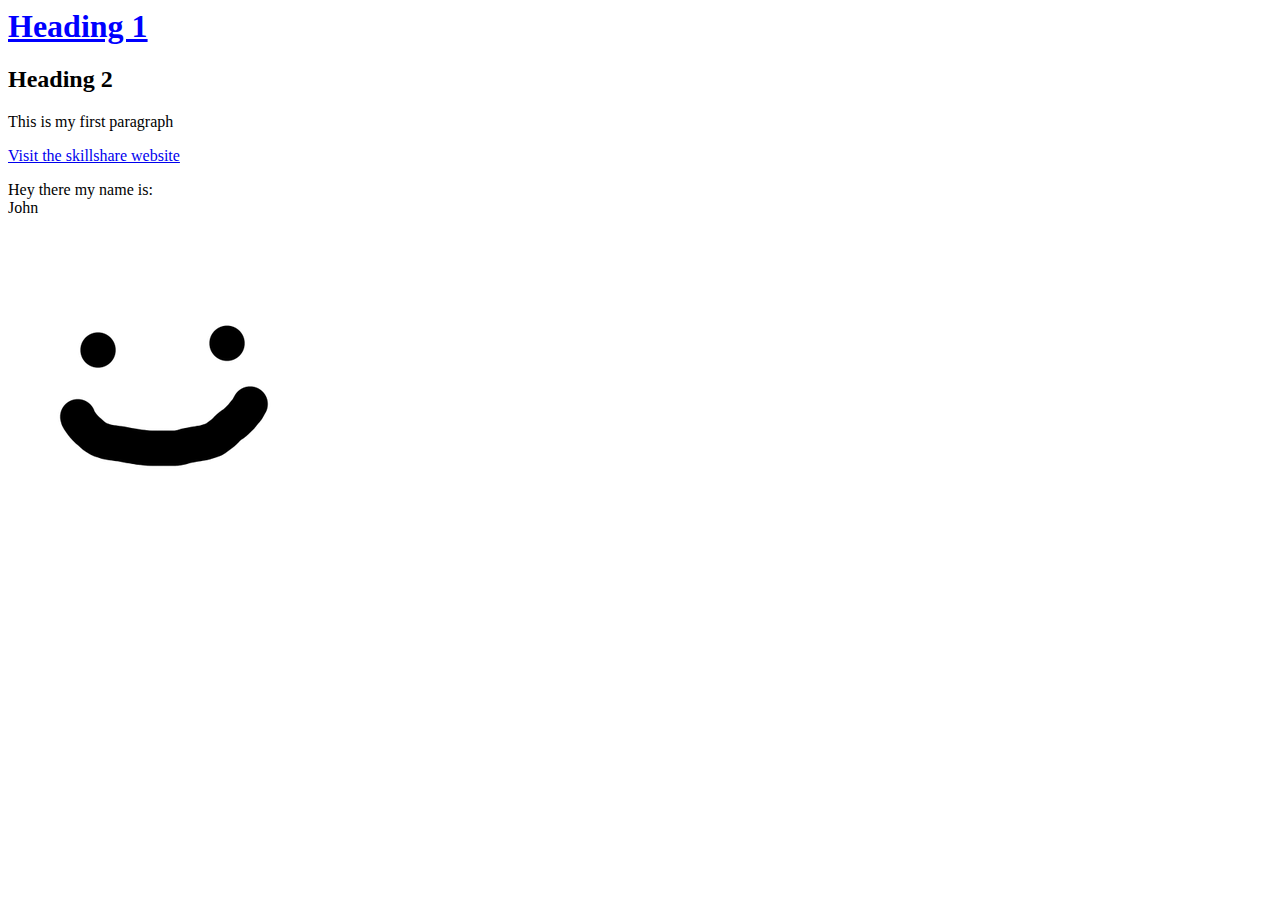
<file: elements.html>
<html>
<head>
	<title>TEST!!</title>
</head>
<body>
<h1 style="color:blue; text-decoration:underline;">Heading 1</h1>
<h2>Heading 2</h2>
<p>This is my first paragraph</p>
<div>
	<div>
		<div>
			<a href="http://skillshare.com"target="_blank">Visit the skillshare website</a>
		</div>
	</div>
</div>

<p>Hey there my name is:<br>John</p>

<img src="Test.jpg.png">
</body>
</html>
</file>
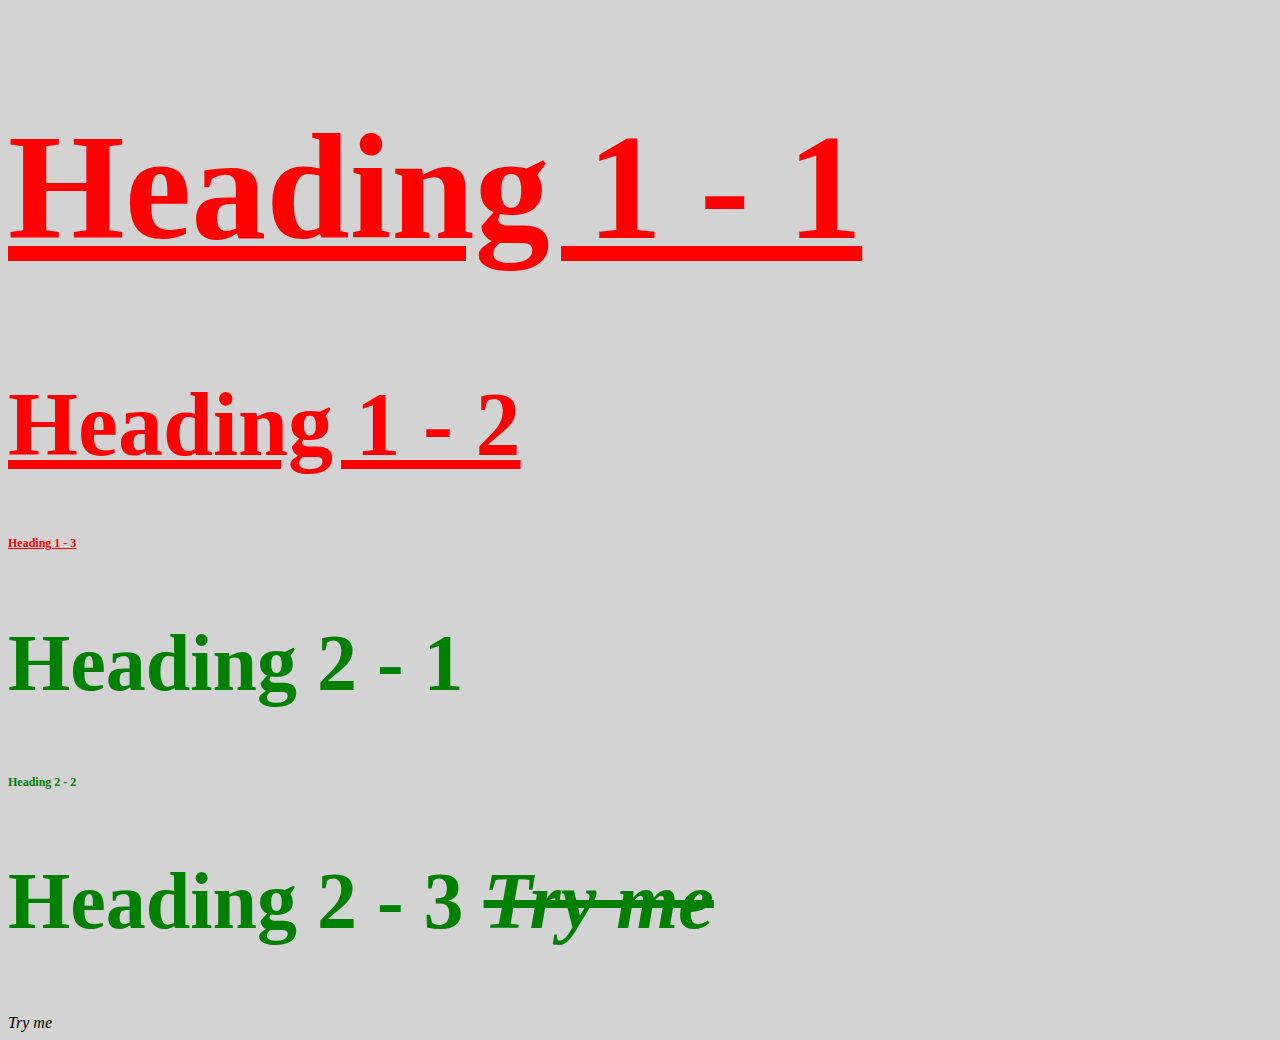
<file: stylish.html>
<!DOCTYPE html>
<html>
<head>
	<title>Stylish</title>
	<link rel="stylesheet" type="text/css" href="css/test.css">
</head>
<body>

<h1 id="first" class="small">Heading 1 - 1</h1>
<h1>Heading 1 - 2</h1>
<h1 class="small">Heading 1 - 3</h1>
<h2>Heading 2 - 1</h2>
<h2 class="small">Heading 2 - 2</h2>
<h2>Heading 2 - 3 <span>Try me</span></h2>

<span>Try me</span>

</body>
</html>
</file>
<file: css/test.css>
body{
	background-color: lightgrey;
}

h1{
				color:red;
				font-size: 90px;
				text-decoration: underline;
			}

			#first{
				font-size: 150px;
			}


			h2{
				color: green;
				font-size: 80px;
			}

			.small{
				font-size: 12px;
			}

			span{
				font-style: italic;
			}

			h2 span{
				text-decoration: line-through;
			}
</file>
